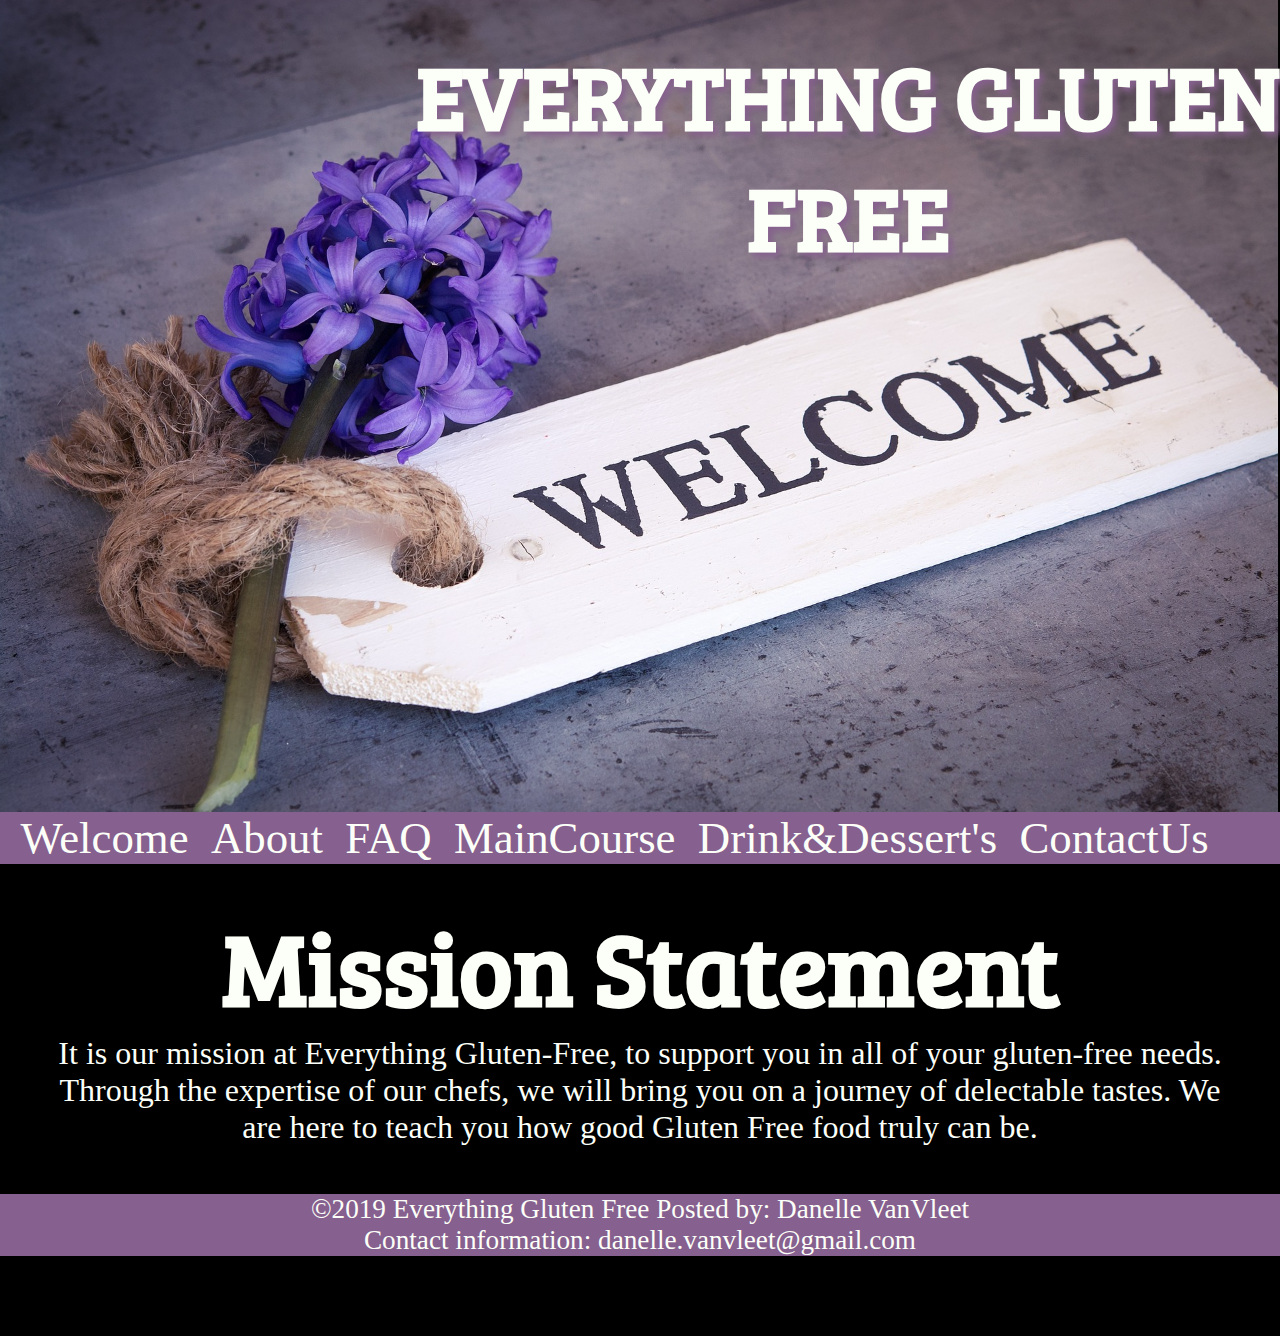
<file: index.html>
<!DOCTYPE HTML PUBLIC "-//W3C//DTD HTML 4.01//EN"
 "http://www.w3.org/TR/html4/strict.dtd">
 <html>

<head>
  <!-- meta -->
  <meta charset="utf-8">
  <meta name="viewport" content="width=device-width, initial-scale=1.0">

  <!-- CSS -->
  <link rel="stylesheet" href="style.css">
  <link rel="stylesheet" href="responsive.css">
  <link href="https://fonts.googleapis.com/css?family=Bree+Serif|Expletus+Sans&display=swap" rel="stylesheet">
  <title>Everything Gluten Free</title>
</head>

<body>
  <div class="wrapper">
    <article>
      <header>
        <img src="Assets/welcome1.jpg" alt="welcome">
        <h1>Everything Gluten Free</h1>
      </header>
      <div class="nav">
        <nav>
          <ul>
            <li><a href="index.html">Welcome</a></li>
            <li><a href="aboutus.html">About</a></li>
            <li><a href="FAQ.html">FAQ</a></li>
            <li><a href="menu.html">MainCourse</a></li>
            <li><a href="DrinkDessertmenu.html">Drink&Dessert's</a></li>
            <li><a href="contact.html">ContactUs</a></li>
          </ul>
        </nav>
      </div>
      <h2>Mission Statement</h2>
      <p class="GF">It is our mission at Everything Gluten-Free, to support you in all of your gluten-free needs. Through the expertise of our chefs, we will bring you on a journey of delectable tastes. We are here to teach you how good Gluten Free
        food truly can be. </p>

    </article>
  </div>
  <footer>
    <p id="footer">&copy;2019 Everything Gluten Free Posted by&#58; Danelle VanVleet <br>Contact information&#58; <a id="footer2" href="mailto:danelle.vanvleet@gmail.com">
        danelle.vanvleet@gmail.com</a></p>
  </footer>
</body>
</body>

</html>
</file>
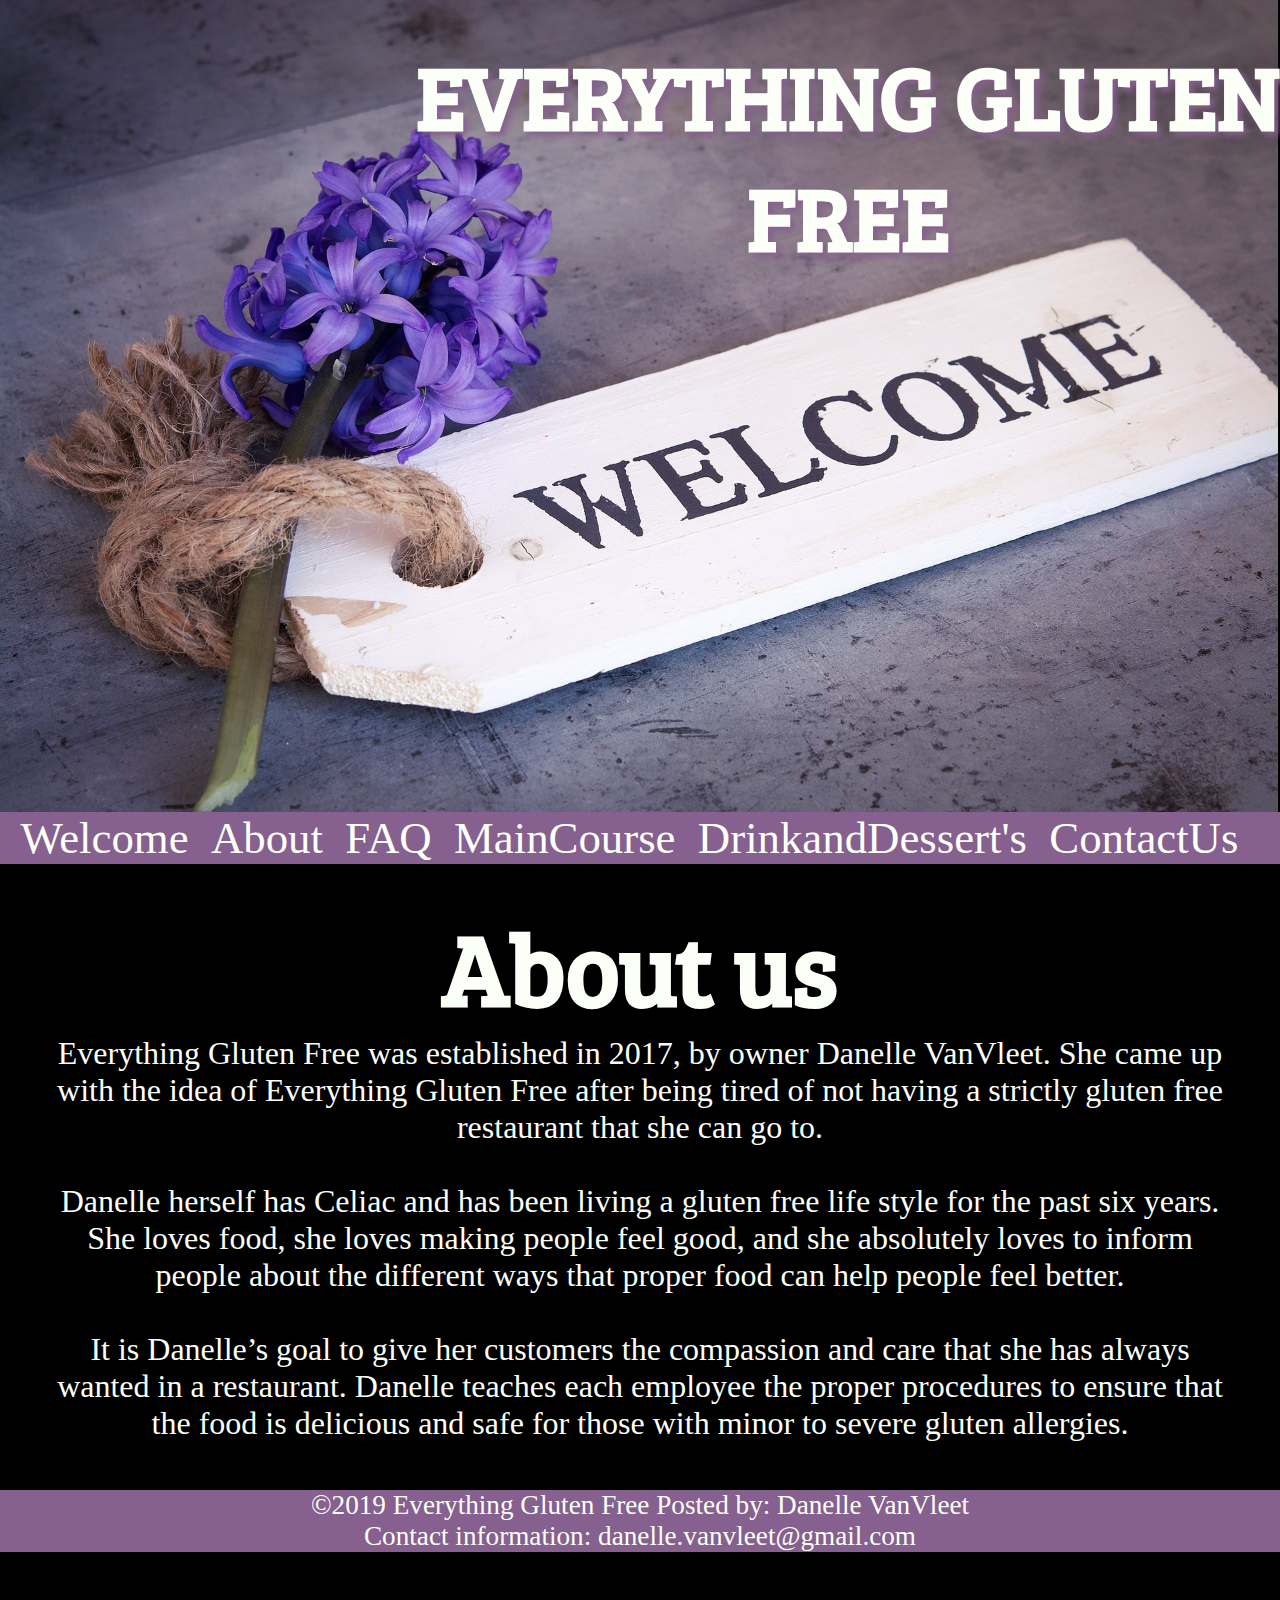
<file: aboutus.html>
<!DOCTYPE html>
<html>

<head>
  <!-- meta -->
  <meta charset="utf-8">
  <meta name="viewport" content="width=device-width, initial-scale=1.0">

  <!-- css -->
  <link rel="stylesheet" href="style.css">
  <link rel="stylesheet" href="responsive.css">
  <link rel="stylesheet" href="menu.css">
  <link href="https://fonts.googleapis.com/css?family=Bree+Serif|Expletus+Sans&display=swap" rel="stylesheet">

  <!-- fonts -->
  <link href="https://fonts.googleapis.com/css?family=Bree+Serif&display=swap" rel="stylesheet">

  <title>Everything Gluten Free</title>

</head>

<body>

  <div class="wrapper">
    <article>
      <header>
        <img src="Assets/welcome1.jpg" alt="welcome">
        <h1>Everything Gluten Free</h1>
      </header>
      <nav>
        <ul>
          <li><a href="index.html">Welcome</a></li>
          <li><a href="aboutus.html">About</a></li>
          <li><a href="FAQ.html">FAQ</a></li>
          <li><a href="menu.html">MainCourse</a></li>
          <li><a href="DrinkDessertmenu.html">DrinkandDessert's</a></li>
          <li><a href="contact.html">ContactUs</a></li>
        </ul>
      </nav>

      <h2>About us</h2>
      <p class="GF">Everything Gluten Free was established in 2017, by owner Danelle VanVleet. She came up with the idea of Everything Gluten Free after being tired of not having a strictly gluten free restaurant that she can go to. <br><br>Danelle
        herself has Celiac and has been living a gluten free life style for the past six years. She loves food, she loves making people feel good, and she absolutely loves to inform people about the different ways that proper food can help people
        feel better. <br><br>It is Danelle’s goal to give her customers the compassion and care that she has always wanted in a restaurant. Danelle teaches each employee the proper procedures to ensure that the food is delicious and safe for those
        with minor to severe gluten allergies. </p>
    </article>
  </div>
  <footer>
    <p id="footer">&copy;2019 Everything Gluten Free
      Posted by&#58; Danelle VanVleet <br> Contact information&#58; <a id="footer2" href="mailto:danelle.vanvleet@gmail.com">
        danelle.vanvleet@gmail.com</a></p>
  </footer>

</body>

</html>
</file>
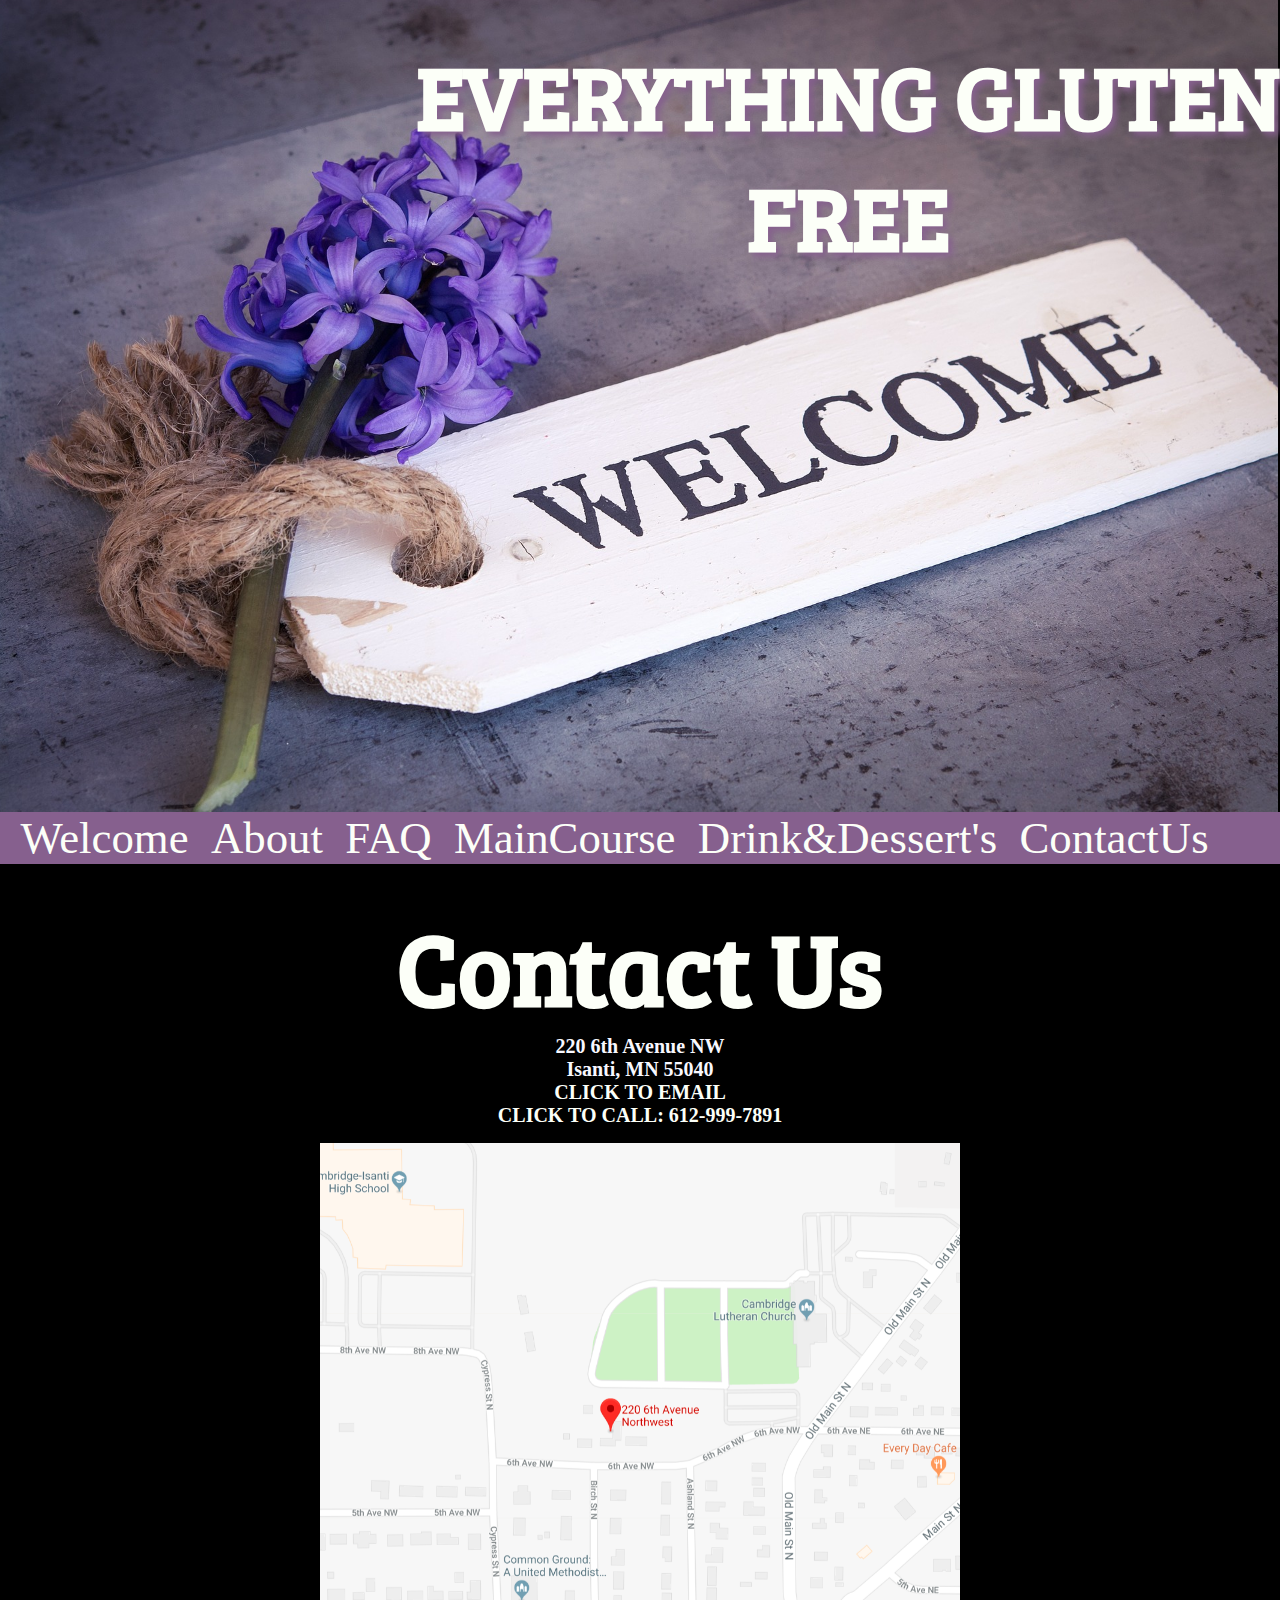
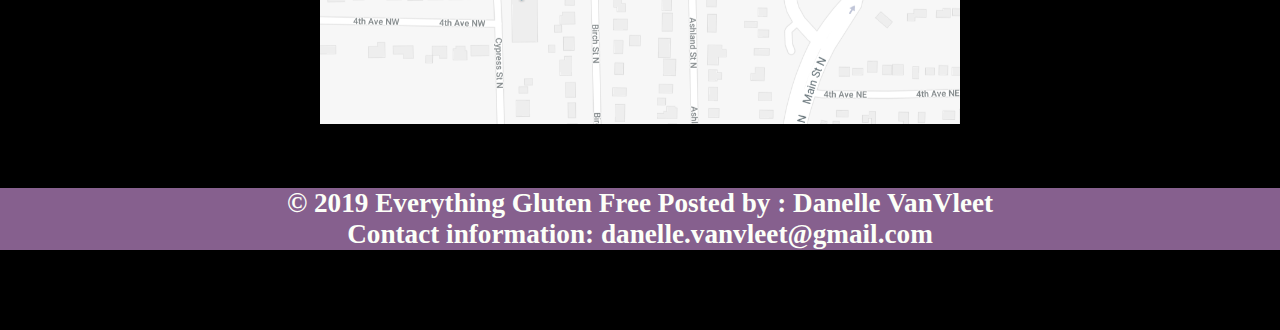
<file: contact.html>
<!DOCTYPE html>
<html>

<head>
  <!-- meta -->
  <meta charset="utf-8">
  <meta name="viewport" content="width=device-width, initial-scale=1.0">

  <!-- CSS -->
  <link rel="stylesheet" href="style.css">
  <link rel="stylesheet" href="responsive.css">
  <link rel="stylesheet" href="contact.css">
  <link href="https://fonts.googleapis.com/css?family=Bree+Serif|Expletus+Sans&display=swap" rel="stylesheet">

  <title>Everything Gluten Free</title>
</head>

<body>
  <div class="wrapper">

    <article>
      <header>
        <img src="Assets/welcome1.jpg" alt="welcome">
        <h1>Everything Gluten Free</h1>
      </header>
      <nav>
        <ul class="ul">
          <li><a href="index.html">Welcome</a></li>
          <li><a href="aboutus.html">About</a></li>
          <li><a href="FAQ.html">FAQ</a></li>
          <li><a href="menu.html">MainCourse</a></li>
          <li><a href="DrinkDessertmenu.html">Drink&Dessert's</a></li>
          <li><a href="contact.html">ContactUs</a></li>
        </ul>
      </nav>
      <div class="contact">
        <h2>Contact Us</h2>
        <p><strong>
            220 6th Avenue NW <br>
            Isanti, MN 55040 <br>
            <p> <a href="mailto:danelle.vanvleet@gmail.com">CLICK TO EMAIL</a><br>
              <a href="tel:612-999-7891">CLICK TO CALL: 612-999-7891</a></p>

      </div> <!-- end address -->
  </div>
  </address>
  <a
    href="https://www.google.com/maps/place/220+6th+Ave+NW,+Cambridge,+MN+55008/@45.5786588,-93.2288336,17z/data=!4m8!1m2!2m1!1s220+6th+Avenue+Northeast,+Cambridge,+Isanti,+MN!3m4!1s0x52b3aa40affe7d5f:0xb374602b79e7dfc4!8m2!3d45.5783171!4d-93.2266127">
    <img class="map" src="Assets/map.png" alt="map"></a>

  </article>
  </div>

  <footer>
    <p id="footer"> &copy;
      2019 Everything Gluten Free
      Posted by &#58; Danelle VanVleet <br> Contact information&#58; <a id="footer2" href="mailto:danelle.vanvleet@gmail.com">
        danelle.vanvleet@gmail.com</a></p>
  </footer>

</body>

</html>
</file>
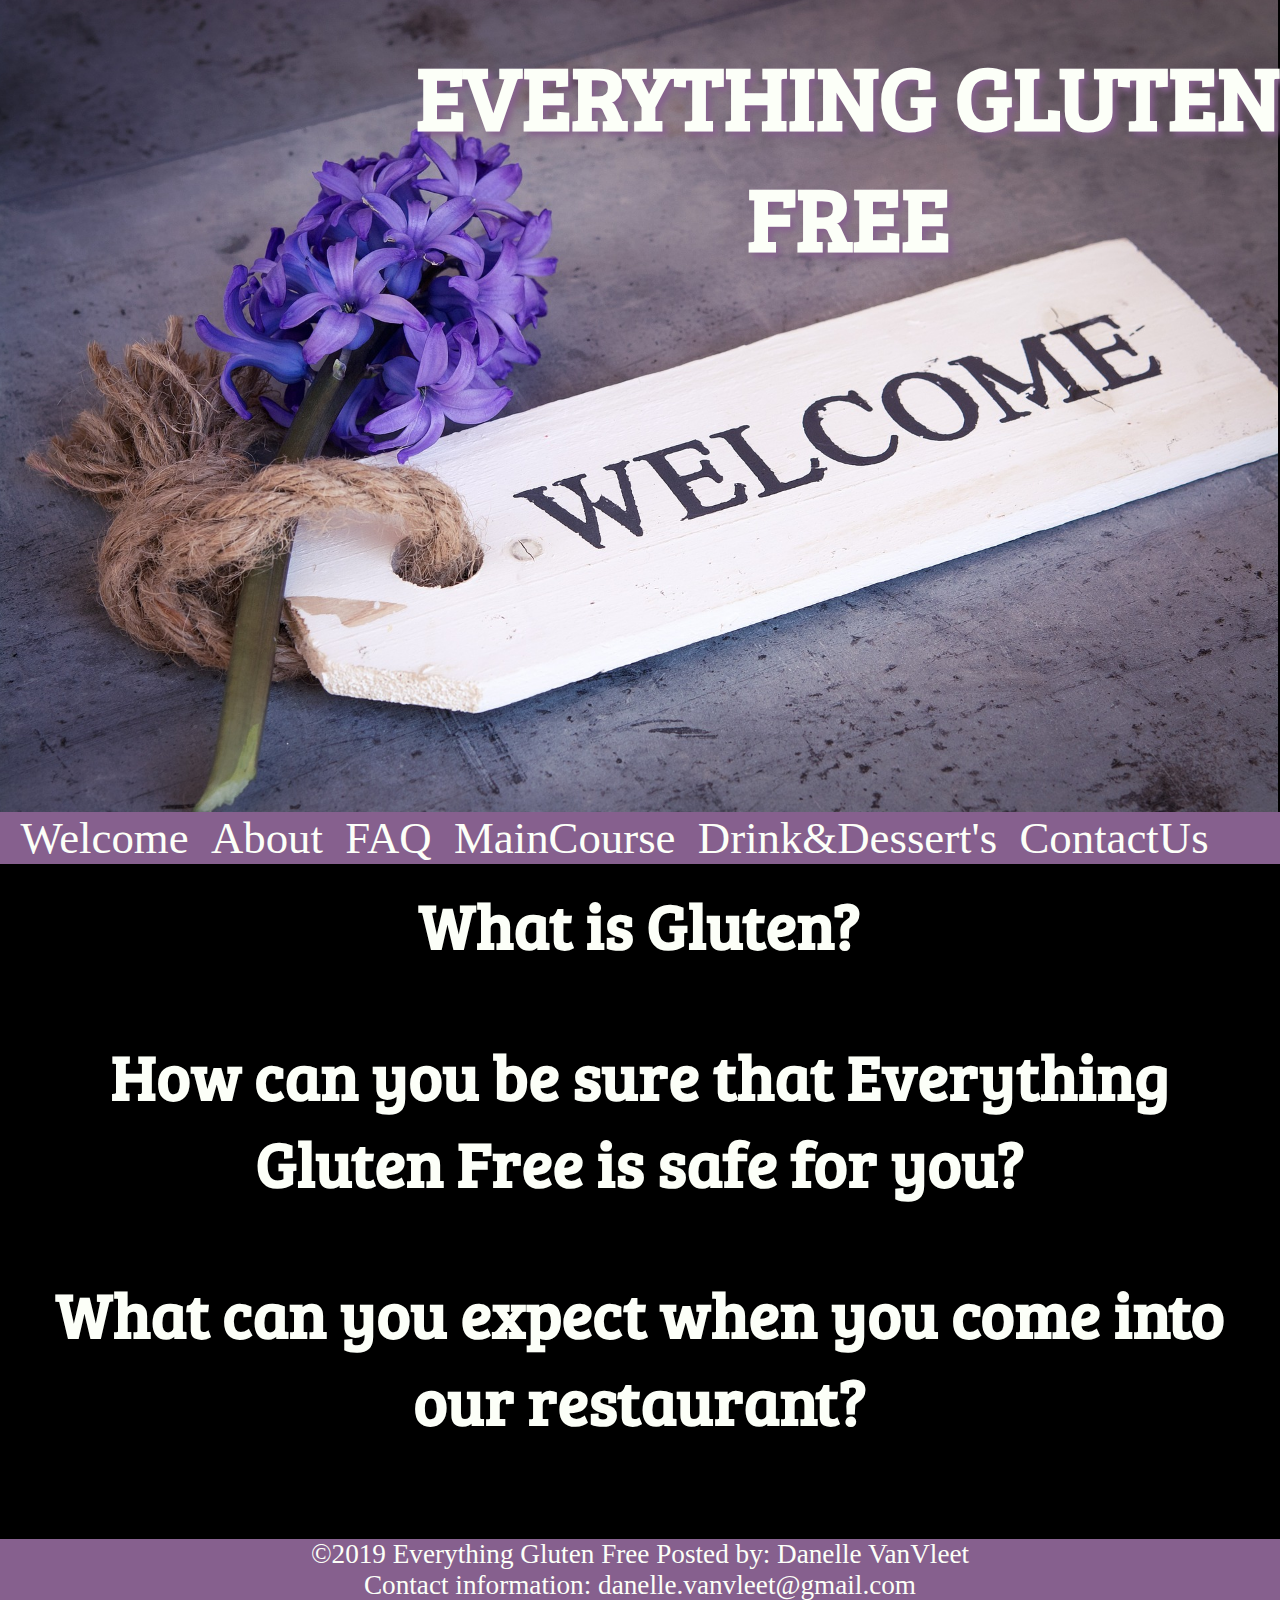
<file: FAQ.html>
<!DOCTYPE html>
<html>

<head>

  <!-- meta -->
  <meta charset="utf-8">
  <meta name="viewport" content="width=device-width, initial-scale=1.0">

  <!-- CSS -->
  <link rel="stylesheet" href="style.css">
  <link rel="stylesheet" href="responsive.css">
  <link rel="stylesheet" href="faq.css">
  <link href="https://fonts.googleapis.com/css?family=Bree+Serif|Expletus+Sans&display=swap" rel="stylesheet">
  <title>Everything Gluten Free</title>
</head>

<body>
  <div class="wrapper">

    <article>
      <header>
        <img src="Assets/welcome1.jpg" alt="welcome">
        <h1>Everything Gluten Free</h1>
      </header>
      <nav>
        <ul class="ul">
          <li><a href="index.html">Welcome</a></li>
          <li><a href="aboutus.html">About</a></li>
          <li><a href="FAQ.html">FAQ</a></li>
          <li><a href="menu.html">MainCourse</a></li>
          <li><a href="DrinkDessertmenu.html">Drink&Dessert's</a></li>
          <li><a href="contact.html">ContactUs</a></li>
        </ul>
      </nav>
      <main>
        <section>
          <h2 class="close">What is Gluten?</h2>
          <p class="answer">Gluten is a protein found in wheat, but because of its close proximity when being farmed it can also be found in oat, barley, and rye. A lot of times these are also manufactured in the same processing plants.</p>
        </section>
        <section>
          <h2 class="close">How can you be sure that Everything Gluten Free is safe for you?</h2>
          <p class="answer">It’s in the name. We are a 100% Celiac friendly restaurant. All products are created right in our restaurant. All items are prepared fresh per order in our certified gluten free kitchen. No items on our menu contains
            gluten.</p>
        </section>
        <section>
          <h2 class="close">What can you expect when you come into our restaurant?</h2>
          <p class="answer">A member of our compassionate, courteous staff will greet you at the door. Then, if a booth is available, they will show you to your seat, and offer you some of our deliciously delectable gourmet rolls.<br><br>

            When you are ready, your server will take your order and get you your meal in a timely manner. If you are ever looking to speak to the owner, please don't hesitate to email, call, or ask if she is on-site, and she will get back to you
            within 48 hours.</p>

        </section>
      </main>
    </article>

  </div>
  <footer>
    <p id="footer">&copy;2019 Everything Gluten Free Posted by&#58; Danelle VanVleet <br>Contact information&#58; <a id="footer2" href="mailto:danelle.vanvleet@gmail.com">
        danelle.vanvleet@gmail.com</a></p>
  </footer>

  <script type="text/javascript">
    //script at the end so that other items are read.

    const main = document.querySelector('main')
    const questions = main.querySelectorAll('h2')
    const answers = main.querySelectorAll('section p')

    answers.forEach(answers => {
      console.log(answers);
      answers.style.opacity = 0;
      answers.style.maxHeight = 0;
    })


    questions.forEach(question => {
      question.addEventListener('click', clickOn)
    })



    function clickOn(e) {
      console.log('Hi I was clicked');
      const clickedQuestion = e.currentTarget
      const clickedAnswer = clickedQuestion.nextElementSibling

      answers.forEach(answer => {
        // if (!answer.classList.contains('closed') && answer !== clickedAnswer) {
        answer.style.maxHeight = 0
        answer.style.opacity = 0
        // }
      })
      questions.forEach(question => {
        if (!question.classList.contains('close') && question !== clickedQuestion) {
          question.classList.toggle('close')

        }
      })
      //nextElementSibling = equivalent to jQuery next
      //handled clicked question
      if (clickedQuestion.classList.contains('close')) {
        //slidedown
        clickedAnswer.style.maxHeight = clickedAnswer.scrollHeight + "px"
        clickedAnswer.style.opacity = 1
      } else {
        //slideUp
        clickedAnswer.style.maxHeight = 0
        clickedAnswer.style.opacity = 0
      }
      clickedQuestion.classList.toggle('close')
    }
  </script>
</body>


</html>
</file>
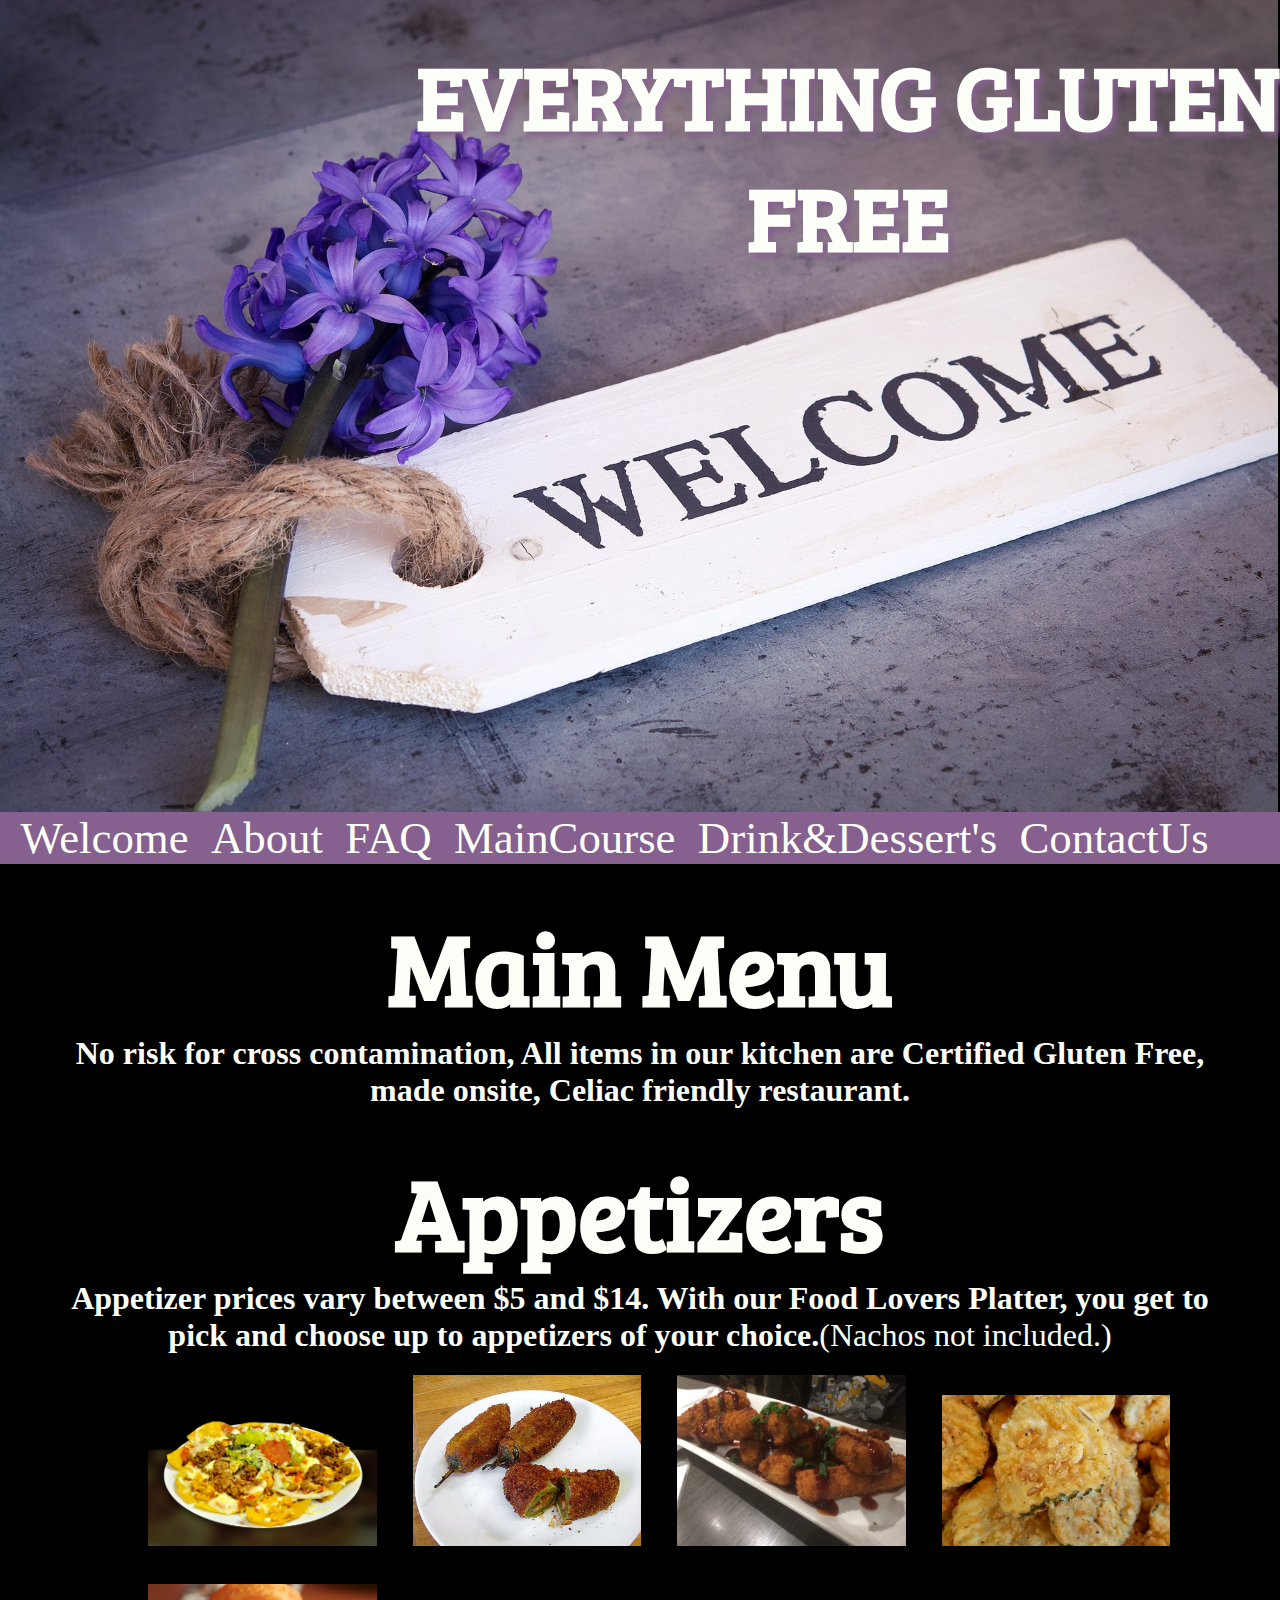
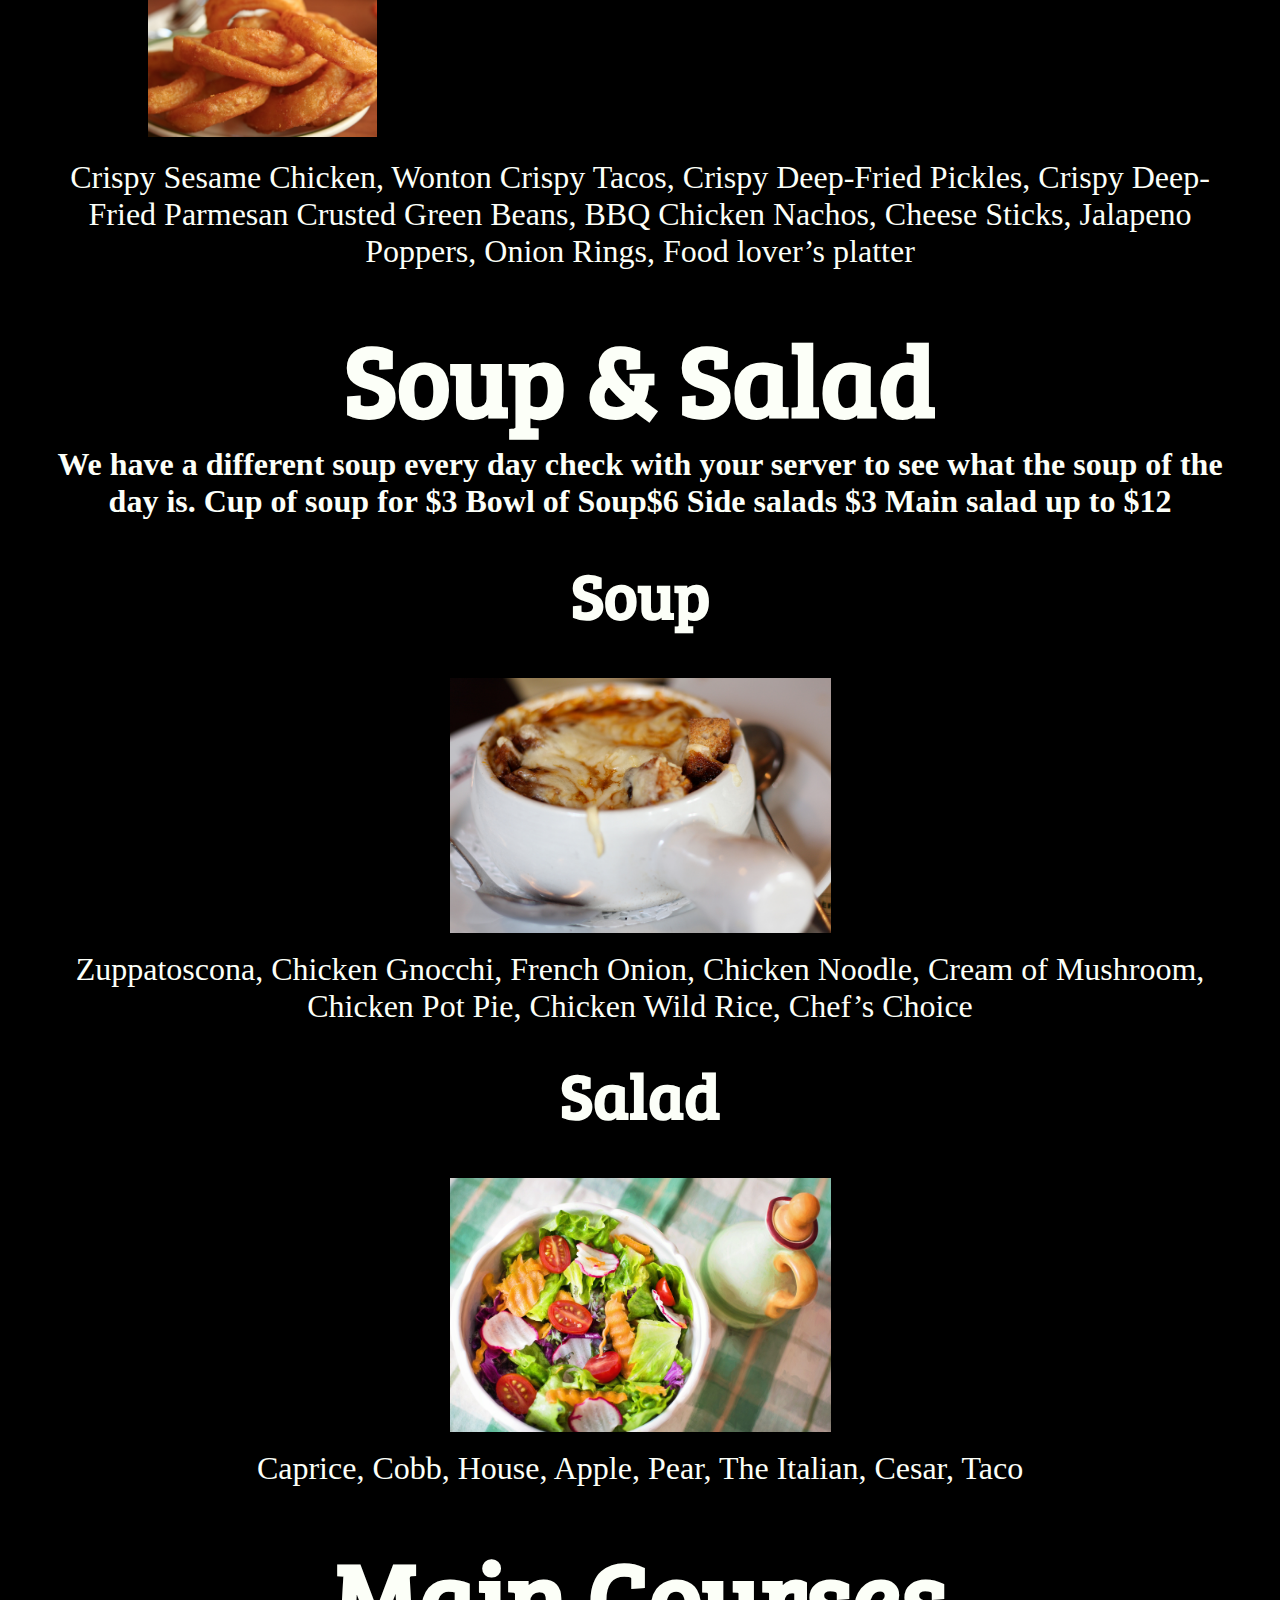
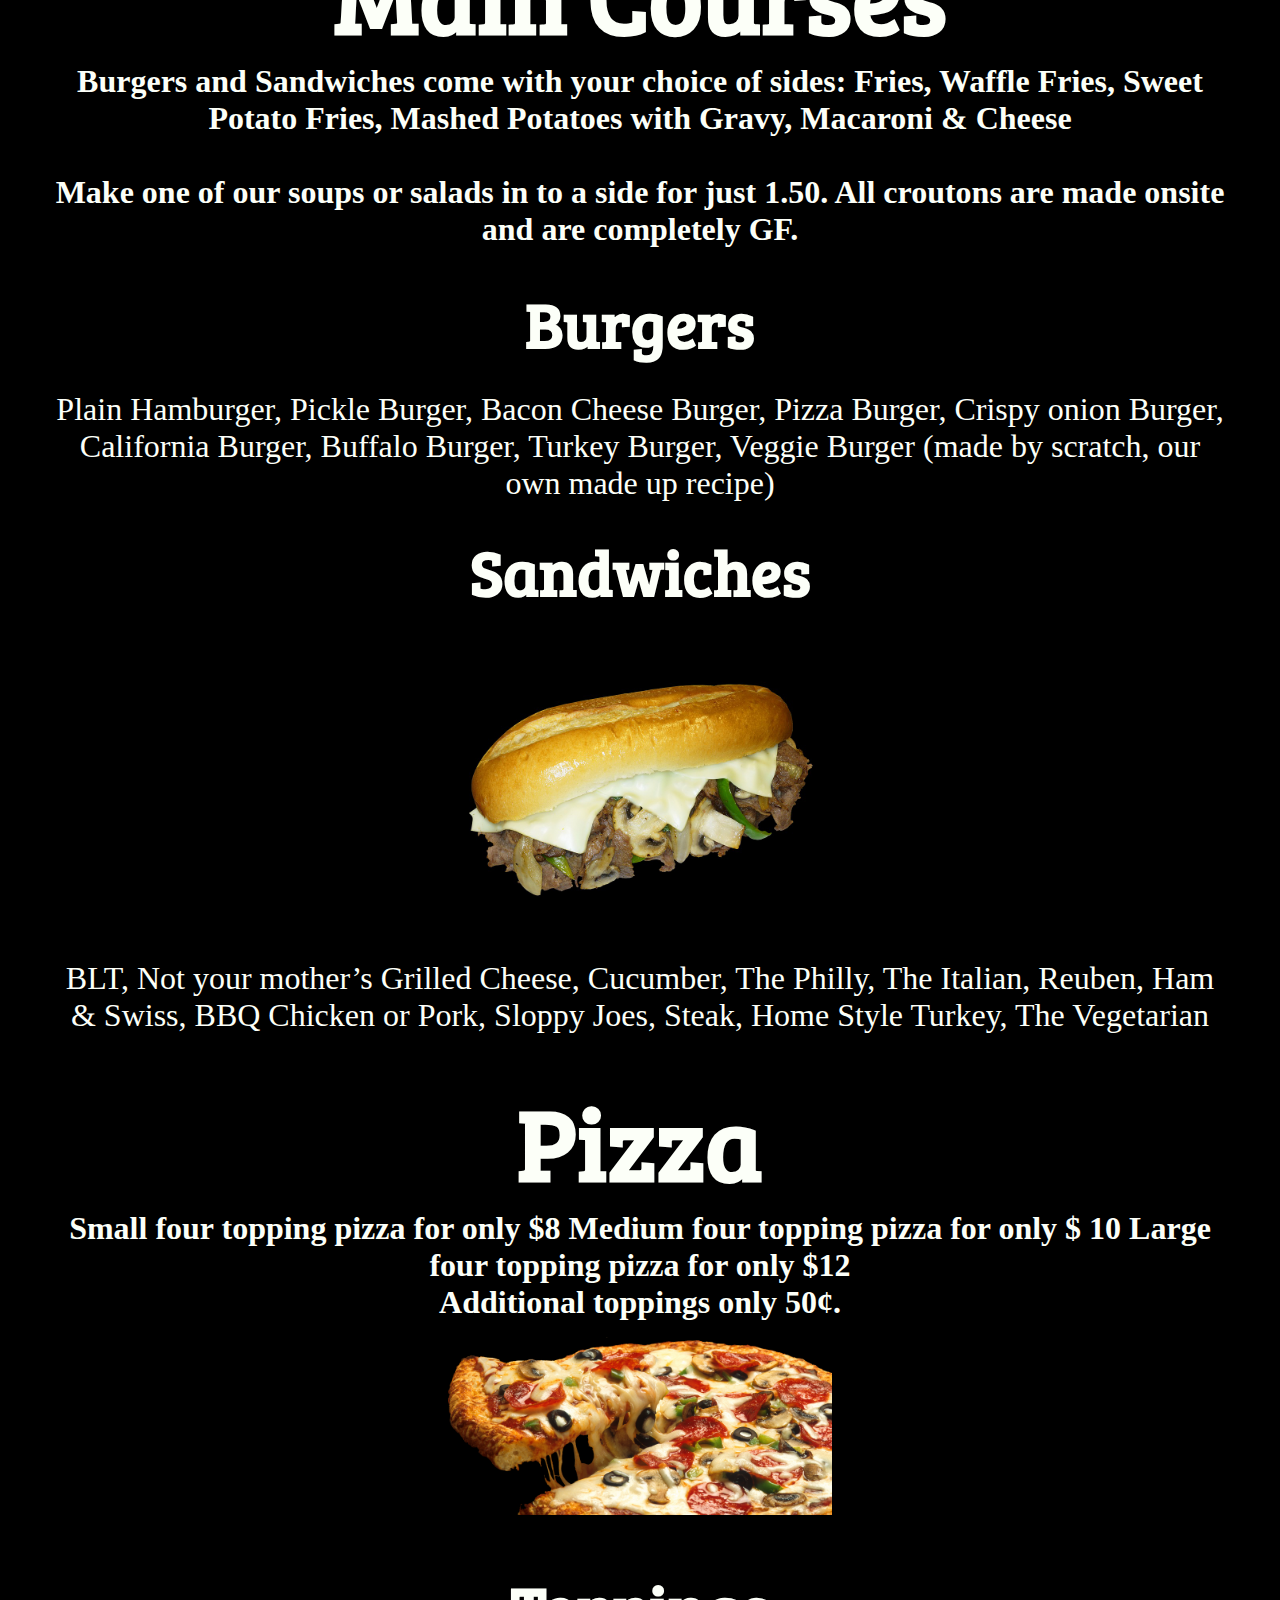
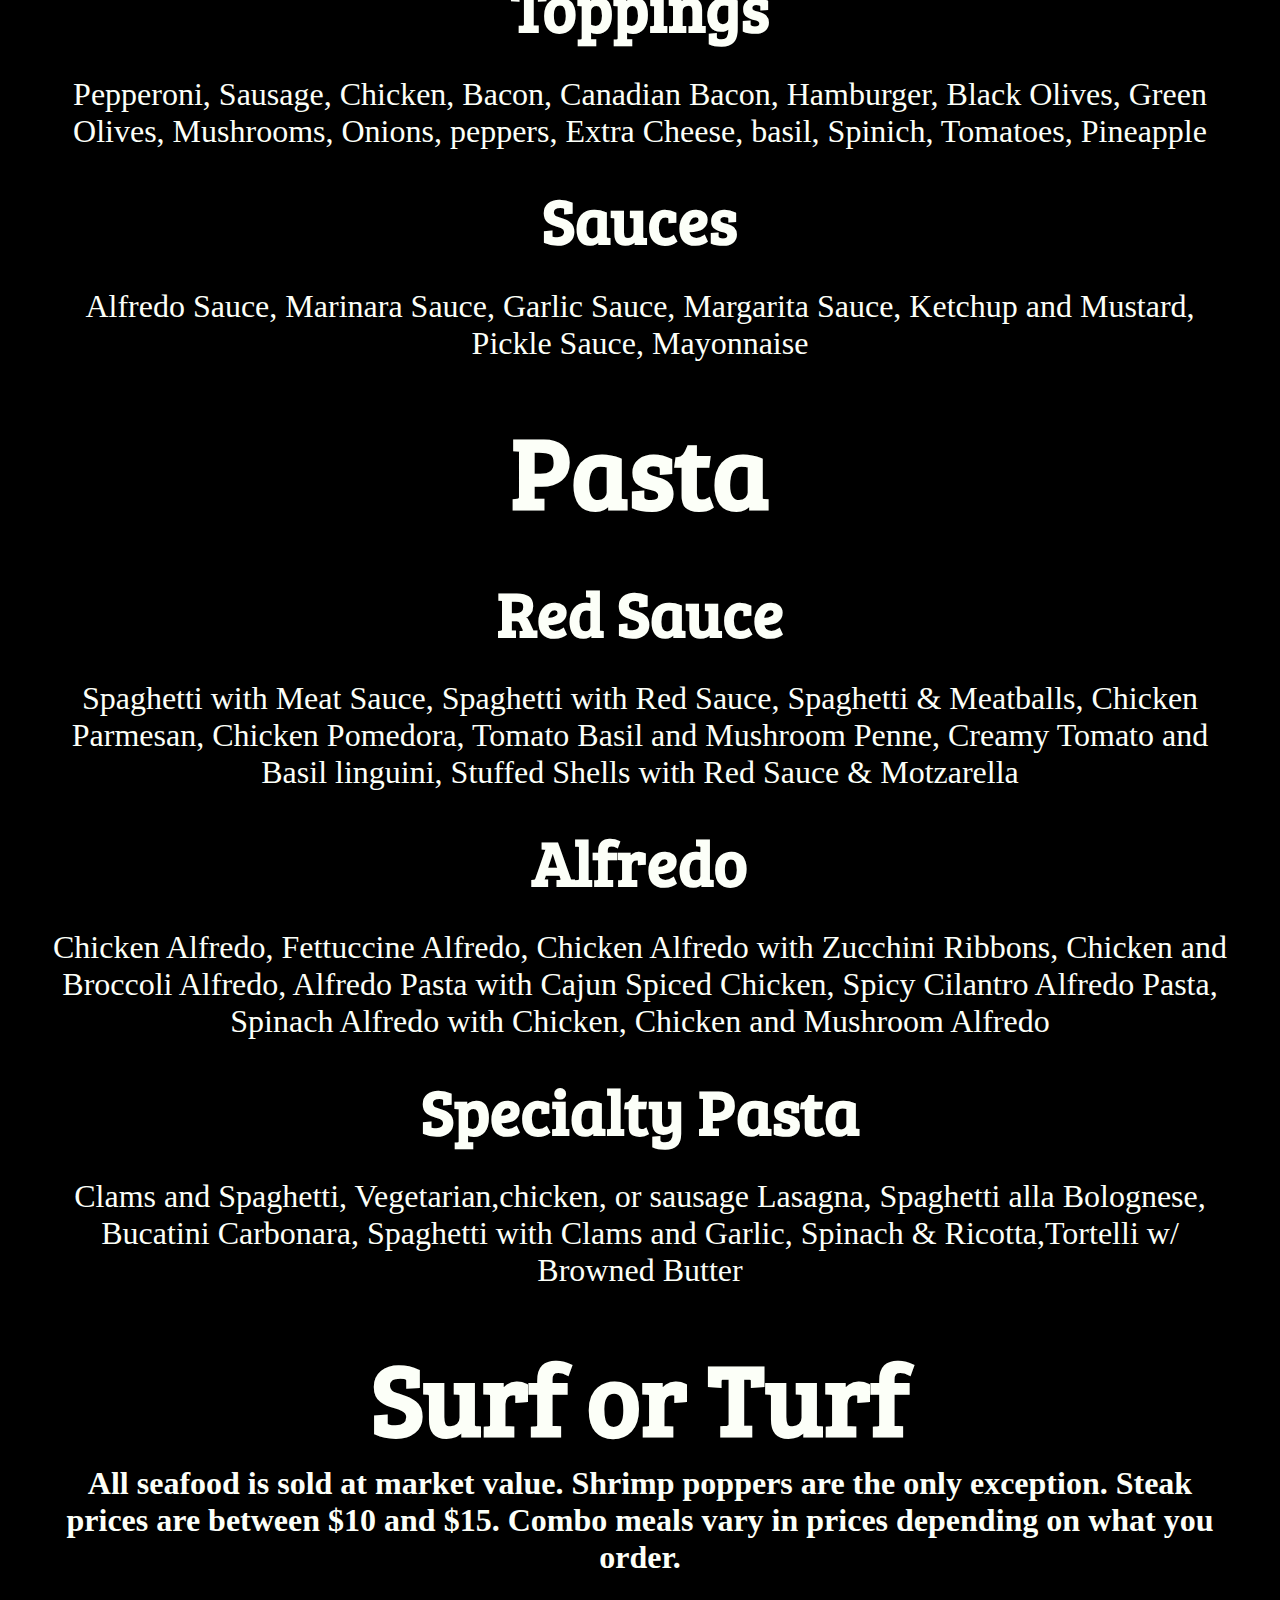
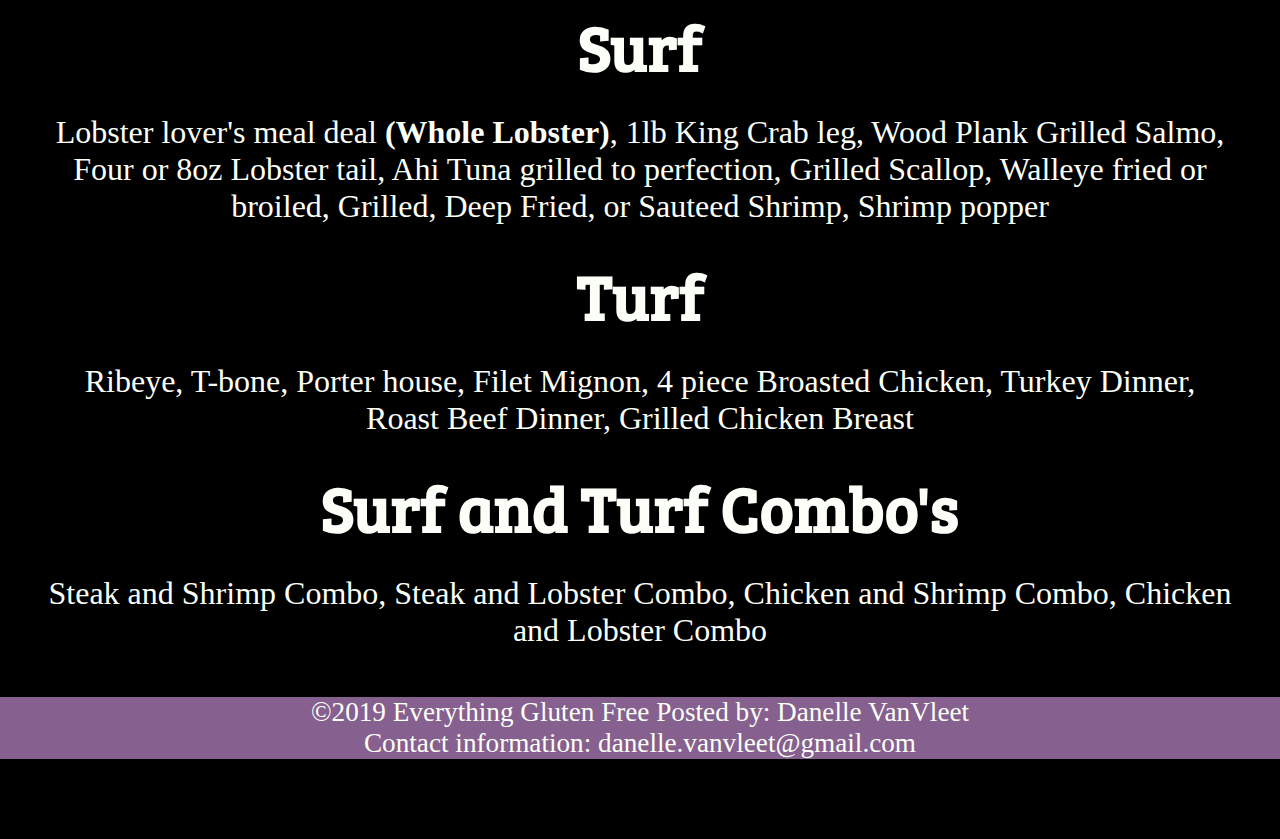
<file: menu.html>
<!DOCTYPE html>
<html>

<head>

  <!-- meta -->
  <meta charset="utf-8">
  <meta name="viewport" content="width=device-width, initial-scale=1.0">

  <!-- CSS -->
  <link rel="stylesheet" href="style.css">
  <link rel="stylesheet" href="responsive.css">
  <link rel="stylesheet" href="menu.css">
  <link href="https://fonts.googleapis.com/css?family=Bree+Serif|Expletus+Sans&display=swap" rel="stylesheet">
  <title>Everything Gluten Free</title>
</head>

<body>
  <div class="wrapper">
    <!-- article -->
    <article>
      <header>
        <img src="Assets/welcome1.jpg" alt="welcome">
        <h1>Everything Gluten Free</h1>
      </header>

      <!-- navigation -->

      <nav>
        <ul>
          <li><a href="index.html">Welcome</a></li>
          <li><a href="aboutus.html">About</a></li>
          <li><a href="FAQ.html">FAQ</a></li>
          <li><a href="menu.html">MainCourse</a></li>
          <li><a href="DrinkDessertmenu.html">Drink&Dessert's</a></li>
          <li><a href="contact.html">ContactUs</a></li>
        </ul>
      </nav>
      <h2>Main Menu</h2>
      <p class="GF"><strong>No risk for cross contamination, All items in our kitchen are Certified Gluten Free, made onsite, Celiac friendly restaurant.</strong></p>

      <!-- appetizers -->
      <h2>Appetizers</h2>


      <p class="GF"><strong>Appetizer prices vary between $5 and $14. With our Food Lovers Platter, you get to pick and choose up to appetizers of your choice.</strong>(Nachos not included.)</p>
      <div class="apps">
        <div class="item">
          <img src="Assets/nachos.jpg" alt="apps">
          <img class="item1" src="Assets/nachos.jpg" alt="apps">
          <img class="item1" src="Assets/jalapenopoppers.jpg" alt="apps2">
          <img class="item1" src="Assets/Cheesesticks.jpg" alt="app3">
          <img class="item1" src="Assets/Friedpickles.jpg" alt="app4">
          <img class="item1" src="Assets/onionrings.jpg" alt="app5">
        </div>
        <p class="GF"> Crispy Sesame Chicken,
          Wonton Crispy Tacos,
          Crispy Deep-Fried Pickles,
          Crispy Deep-Fried Parmesan Crusted Green Beans,
          BBQ Chicken Nachos,
          Cheese Sticks,
          Jalapeno Poppers,
          Onion Rings,
          Food lover’s platter</p>
      </div>

      <h2>Soup &amp; Salad</h2>

      <p class="GF"><strong>We have a different soup every day check with your server to see what the soup of the day is. Cup of soup for &#36;3 Bowl of Soup&#36;6 Side salads &#36;3 Main salad up to $12 </strong></p>

      <!-- soups -->
      <div class="apps">
        <h3>Soup</h3>
        <img class="item2" src="Assets/Frenchonion.jpg" alt="Soup">
        <p class="GF">Zuppatoscona,
          Chicken Gnocchi,
          French Onion,
          Chicken Noodle,
          Cream of Mushroom,
          Chicken Pot Pie,
          Chicken Wild Rice,
          Chef’s Choice</p>

        <!-- salads -->
        <h3>Salad</h3>
        <img class="item2" src="Assets/salad.jpg" alt="salad">
        <p class="GF">Caprice,
          Cobb,
          House,
          Apple,
          Pear,
          The Italian,
          Cesar,
          Taco
        </p>

      </div>

      <!-- main course -->
      <h2>Main Courses</h2>
      <p class="GF"><strong>Burgers and Sandwiches come with your choice of sides: Fries, Waffle Fries, Sweet Potato Fries, Mashed Potatoes with Gravy, Macaroni & Cheese <br><br>
          <p class="GF">Make one of our soups or salads in to a side for just 1.50. All croutons are made onsite and are completely GF.</p>
        </strong></p>
      <!-- burgers -->
      <div class="apps">
        <h3>Burgers</h3>
        <img src="Assets/burger.jpg" alt="Burger">
        <p class="GF">Plain Hamburger,
          Pickle Burger,
          Bacon Cheese Burger,
          Pizza Burger,
          Crispy onion Burger,
          California Burger,
          Buffalo Burger,
          Turkey Burger,
          Veggie Burger (made by scratch, our own made up recipe)</p>

        <!-- Sandwiches -->
        <h3>Sandwiches</h3>
        <img class="item2" src="Assets/philly.jpg" alt="sandwich">

        <p class="GF">BLT,
          Not your mother’s Grilled Cheese,
          Cucumber,
          The Philly,
          The Italian,
          Reuben,
          Ham &amp; Swiss,
          BBQ Chicken or Pork,
          Sloppy Joes,
          Steak,
          Home Style Turkey,
          The Vegetarian</p>
      </div>

      <!-- pizza -->
      <h2>Pizza</h2>
      <p class="GF">
        <strong> Small four topping pizza for only &#36;8 Medium four topping pizza for only &#36; 10 Large four topping pizza for only &#36;12 <br>Additional toppings only 50&cent;.</strong></p>
      <img class="item2"src="Assets/pizza.png" alt="Pizza">

      <!-- toppings -->
      <div class="apps">
        <h3>Toppings</h3>
        <p class="GF">Pepperoni,
          Sausage,
          Chicken,
          Bacon,
          Canadian Bacon,
          Hamburger,
          Black Olives,
          Green Olives,
          Mushrooms,
          Onions,
          peppers,
          Extra Cheese,
          basil,
          Spinich,
          Tomatoes,
          Pineapple</p>

        <!-- sauces -->
        <h3>Sauces</h3>
        <p class="GF">Alfredo Sauce,
          Marinara Sauce,
          Garlic Sauce,
          Margarita Sauce,
          Ketchup and Mustard,
          Pickle Sauce,
          Mayonnaise</p>
      </div>

      <!-- pasta -->
      <h2>Pasta</h2>
      <!-- image -->
      <img src="Assets/pasta.jpg" alt="pasta">
      <div class="apps">
        <!-- sauces -->
        <h3>Red Sauce</h3>
        <p class="GF">Spaghetti with Meat Sauce,
          Spaghetti with Red Sauce,
          Spaghetti &amp; Meatballs,
          Chicken Parmesan,
          Chicken Pomedora,
          Tomato Basil and Mushroom Penne,
          Creamy Tomato and Basil linguini,
          Stuffed Shells with Red Sauce & Motzarella
        </p>

        <h3>Alfredo</h3>

        <p class="GF">Chicken Alfredo,
          Fettuccine Alfredo,
          Chicken Alfredo with Zucchini Ribbons,
          Chicken and Broccoli Alfredo,
          Alfredo Pasta with Cajun Spiced Chicken,
          Spicy Cilantro Alfredo Pasta,
          Spinach Alfredo with Chicken,
          Chicken and Mushroom Alfredo</p>

        <h3>Specialty Pasta</h3>
        <p class="GF">
          Clams and Spaghetti,
          Vegetarian,chicken, or sausage Lasagna,
          Spaghetti alla Bolognese,
          Bucatini Carbonara,
          Spaghetti with Clams and Garlic,
          Spinach & Ricotta,Tortelli w/ Browned Butter</p>
      </div>

      <!-- surf and turf -->
      <h2>Surf or Turf</h2>
      <p class="GF"><strong>All seafood is sold at market value.
          Shrimp poppers are the only exception. Steak prices are between $10 and $15.
          Combo meals vary in prices depending on what you order.</strong></p>
      <!-- images -->
      <img src="Assets/lobster.jpg" alt="lobster">


      <h3>Surf</h3>
      <p class="GF">Lobster lover's meal deal
        <strong>(Whole Lobster)</strong>,
        1lb King Crab leg,
        Wood Plank Grilled Salmo,
        Four or 8oz Lobster tail,
        Ahi Tuna grilled to perfection,
        Grilled Scallop,
        Walleye fried or broiled,
        Grilled, Deep Fried, or Sauteed Shrimp,
        Shrimp popper</p>

      <h3>Turf</h3>
      <p class="GF">Ribeye,
        T-bone,
        Porter house,
        Filet Mignon,
        4 piece Broasted Chicken,
        Turkey Dinner,
        Roast Beef Dinner,
        Grilled Chicken Breast</p>

      <h3>Surf and Turf Combo's</h3>
      <p class="GF">Steak and Shrimp Combo,
        Steak and Lobster Combo,
        Chicken and Shrimp Combo,
        Chicken and Lobster Combo</p>
  </div>

  </article>
  </div>
  <footer>
    <p id="footer">&copy;2019 Everything Gluten Free Posted by&#58; Danelle VanVleet <br>Contact information&#58; <a id="footer2" href="mailto:danelle.vanvleet@gmail.com">
        danelle.vanvleet@gmail.com</a></p>
  </footer>
</body>

</html>
</file>
<file: style.css>
* {
  margin: 0;
  padding: 0;
}

* ::after, ::before {
  box-sizing: border-box;
}

html {
  background-color: black;
  -webkit-background-size: cover;
  -moz-background-size: cover;
  -o-background-size: cover;
  background-size: cover;
}

body {
  width:100%;
  height: auto;
  color: #fcfff8;
  background-attachment: fixed;
}

nav ul li a {
  margin: auto;
  list-style-type: none;
  padding: 0;
  display: block;
  background-color: #86608e;
  color: #fcfff8;
  text-decoration: none;
  font-size: 5vmax;
  text-align: center;
  width: 100%;
  clear: both;
}

nav ul li a:hover {
  background-color: #fcfff8;
  color: #86608e;
  display: block;
}


article header {
  color: #fcfff8;
  position: relative;
  display: block;
  margin-bottom: 200px;
  height: 50%;
  width: 100%;
}

article header h1 {
  font-family: 'Bree Serif', serif;
  color: #fcfff8;
  font-size: 7vmax;
  text-align: center;
  position: absolute;
  margin-left: 10%;
  padding-top: 25%;
  padding-left: 18rem;
  padding-bottom: 1rem;
  transform: translate(-50%, -96%);
  text-transform: uppercase;
  text-outline: 2rem 2rem #262b2f;
  text-shadow: 5px 5px 7px #86608e;
}

article header img{
  display:none;
}

h1, h2, h3, div, p, header, main, nav, ul, li, figure, figcaption, section {
  box-sizing: border-box;
  position: relative;
}

h2 {
  font-family: 'Bree Serif', serif;
  padding: 0;
  padding-bottom: 3rem;
  padding-top: 2rem;
  color: #fcfff8;
  text-align: center;
  font-size: 8.5vmax;
  text-transform: inherit;
  clear: both;
}

h3 {
  font-family: 'Bree Serif', serif;
  padding: 2%;
  color: #fcfff8;
  text-align: center;
  font-size: 6vmax;
  text-transform: inherit;
  clear: both;
}

p {
  /* padding: 15, 0.5; */
  color: #fcfff8;
  padding: 0;
  padding-left: 3rem;
  padding-right: 3rem;
  font-size: 1.15rem;
  text-align: left;
  clear: both;
}

footer {
  background-color: #86608e;
}

img {
  display: block;
  margin: auto;
  padding-top: 2rem;
  margin-bottom: 2px;
  padding: 1rem;
  width: 75%;
  height: 75%;

}

iframe {
  width: inherit;
  height: auto;
  float: left;
  clear: both;
}

ul {
  list-style-position: outside;
  list-style-image: none;
  text-decoration: none;
}

figure {
  width: 300px;
  margin: 20px auto 0px;
  padding: 1em;
  display: block;
  float: right;
  clear: both;
}

figcaption {
  display: table-caption;
  caption-side: top;
  float: right;
  clear: both;
  text-align: center;
}

#footer {
  padding: 15, 0.5;
  color: #fcfff8;
  margin-left: -1rem;
  margin-right: -1rem;
  margin-top: 3rem;
  margin-bottom: 5rem;
  font-size: 1rem;
  clear: both;
  text-align: center;
}

.nav {
  background-color: #86608e;
}

#footer2 {
  text-align: center;
  color: #fcfff8;
  text-decoration: none;
  clear: both;
}

.clearfix {
  clear: both;
}

.clearfix::after {
  clear: both;
  content: "";
  display: table;
}

.GF{
  text-align: center;
  font-size: 2.79vmax;
}
.item1{
  display:none;
}
</file>
<file: responsive.css>
@media only screen and (min-width: 768px) {
  .wrapper {
    width: 768px;
  }

  article header h1 {
    font-size: 5.5vmax;
    transform: translate(0%, -200%);
    text-outline: 1rem 1rem #262b2f;
    text-shadow: 4px 4px 6px #86608e;
  }

  article header img {
    display: block;
    width: 100%;
    height: auto;
    margin-left: -1.1rem;
    margin-top: -1.1rem;
    margin-right: -.5rem;
  }

  nav {
    width: 100%;
    margin-top: -28%;
  }

  nav ul li {
    font-size: 5vmax;
  }

  section h2 {
    font-size: 6vmax;
  }

  section p {
    font-size: 2vmax;
  }

  h2 {
    font-size: 8vmax;
    padding-bottom: 0rem;
  }

  h3 {
    font-size: 5vmax;
  }

  .GF {
    font-size: 1.9vmax;
  }

  #footer {
    font-size: 1.7rem;
  }
}

@media only screen and (min-width: 960px) {
  .wrapper {
    width: 100%;
  }
  img {

    width: 40%;
    height: auto;
  }
  article header h1 {
    font-size: 7vmax;
  }

  nav {
    margin-top: -26%;
    background-color: #86608e;
  }

  nav ul li {
    display: inline-block;
    text-align: -webkit-match-parent;
  }

  nav ul li a {
    font-size: 3.5vmax;
    padding-left: .459rem;
    padding-right: .44rem;
    margin-left: .25rem;
    background-color: #86608e;
  }
}

@media only screen and (min-width: 1200px) {

  article header h1 {
    font-size: 7vmax;
    transform: translate(0%,  -200%);
  }

  nav {
    margin-top:-20%;
  }


  img {
    display: none;
  }

  .item {
    margin-left: 10%;
  }

  img.item1 {
    display: inline;
    margin: auto;
    padding-top: 2rem;
    margin-bottom: 2px;
    padding: 1rem;
    width: 20%;
    height: 20%;
  }

  img.item2 {
    display: block;
    margin: auto;
    padding-top: 2rem;
    margin-bottom: 2px;
    padding: 1rem;
    width: 30%;
    height: 30%;
  }
  .GF {
    font-size:2.5vmax;
  }
}
</file>
<file: menu.css>
.food {
  float: left;
  width: 50%;
}

.food::after {
  content: "";
  display: table;
  clear: both;
}


.apps {
  padding: 5px;
  float: left;
  clear: both;
}
</file>
<file: contact.css>
form {
  padding-left: 15%;
  padding-right: 40%;
}

label {
  font-size: 2rem;
  padding-top: 4%;
}

input {
  width: 100%;
  height: 100%;
}

textarea {
  width: 100%;
  height: 100%;
}

#submit {
  width: 100%;
  height: 50%;
  margin-bottom: 1rem;
}

.contact p {
  padding: 5, 0.5;
  color: #f8f8ff;
  font-size: 1.25rem;
  text-align: center;
}

.contact p a {
  font-size: 1.25rem;
  text-align: center;
  text-decoration: none;
  color: #fcfff8;


}

.map {
  display: block;
  margin: 0em, 2em;
  margin-bottom: 1em;
  width: 50%;
  height: 50%;
  float: inherit;
  clear: both;
  text-align: right;
}
</file>
<file: faq.css>
section h2{
  font-size: 5vmax;
  padding: 1rem;
  text-align: center;
}
section p{
  font-size: 2.41vmax;
  padding: 1rem;
  text-align: center;
}
</file>
